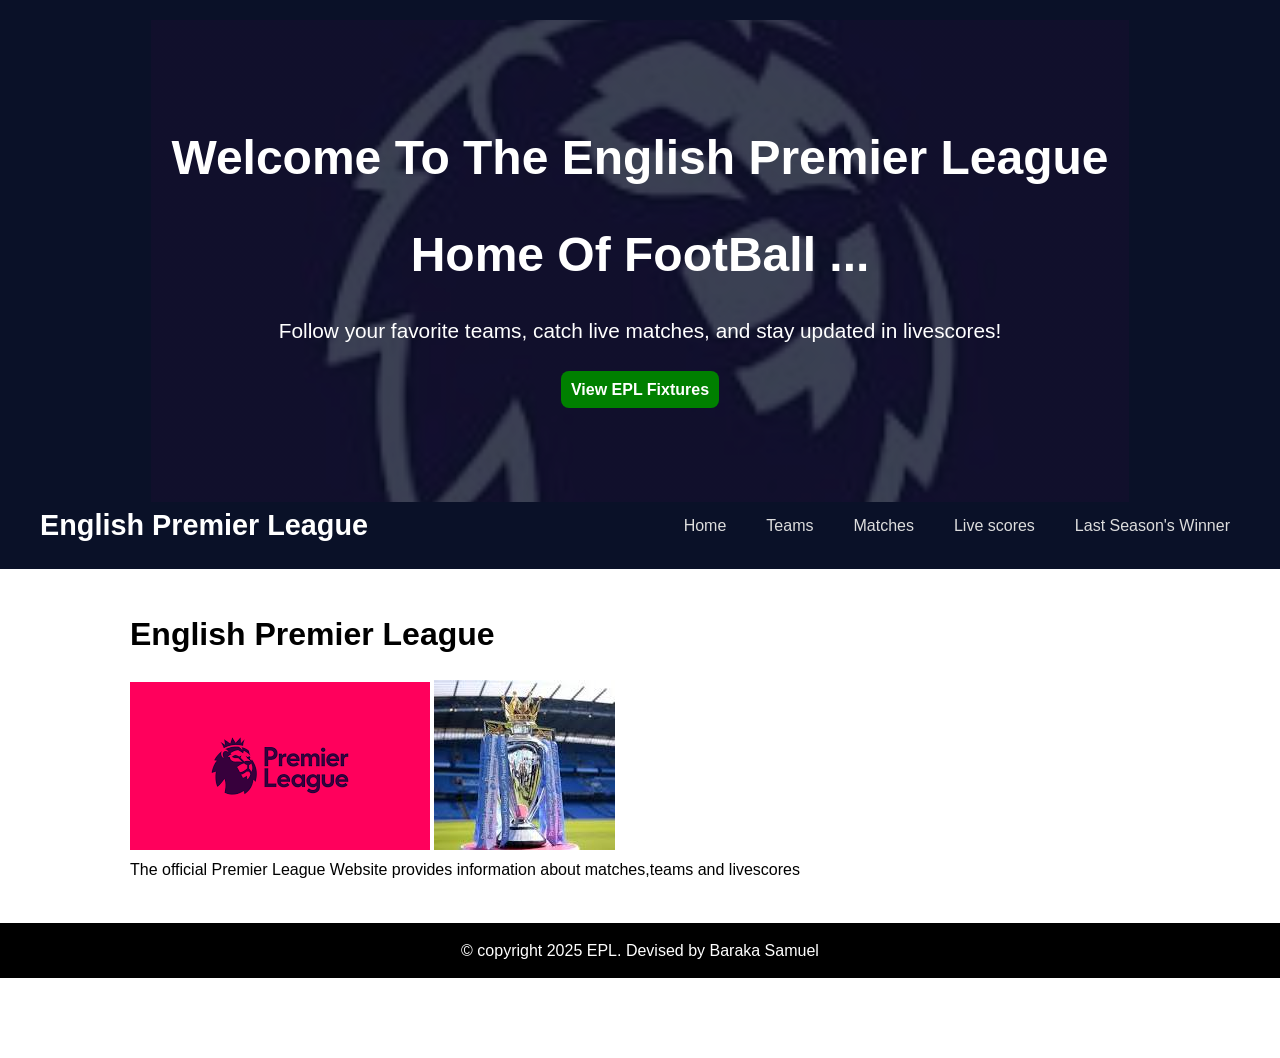
<file: index.html>
<!DOCTYPE html>
<html lang="en">
<head>
    <meta charset="UTF-8">
    <meta name="viewport" content="width=device-width, initial-scale=1.0">
    <title>Football Website</title>
    <link rel="stylesheet" href="./index.css">  
</head>
<body>
    <header>
        <section class="hero">
            <div class="hero-content">
            <h1>Welcome To The English Premier League</h1>
              <h1>Home Of FootBall ...</h1>
              <p>Follow your favorite teams, catch live matches, and stay updated in livescores!</p>
              <a href="#" onclick="showPage('matches')" class="hero-btn">View EPL Fixtures</a>
            </div>
        </section>

    <div class="logo">English Premier League  </div>
    <nav id="navbar">
        <ul>
            <li><a href="javascript:void(0)" onclick="showPage( 'home')">Home</a></li>
            <li><a href="javascript:void(0)" onclick="showPage( 'teams')">Teams</a></li>
            <li><a href="javascript:void(0)" onclick="showPage('matches')">Matches</a></li>
            <li><a href="javascript:void(0)" onclick="showPage('livescore')">Live scores</a></li>
            <li><a href="javascript:void(0)" onclick="showPage('lastseasonwinner')">Last Season's Winner</a>
            </li>
        </ul>
    </nav>
</header>
<section id="home" class="page" style="display: none;">
    <h1>English Premier League </h1>
    <img src="images/eplwallpaper.png" alt="epl">
    <img src="images/epl trophy.jpeg" alt="trophy">
    <p>The official Premier League Website provides information about matches,teams and livescores</p>
</section>
<section id="teams" class="page" style="display:none;">
    <h1>EPL Teams This Season 2025/26</h1>
    <div class="team-grid">
        <div class="team-card">
            <div class="team-gallery">
                <img src="images/man u.png" alt="Man U">
                <h2>1. Manchester United</h2>
                <img src="images/oldtraford.jpeg" alt="old">
    <h2>Old Traford</h2>
    </div>
</div>
    <div class="team-card">
        <div class="team-gallery">
<img src="images/chelsea.png" alt="The Blues">
    <h2>2.Chelsea</h2>
        </div>
        </div>
        <div class="team-card">
            <div class="team-gallery">
<img src="images/arsenal.png" alt="The Gunners">
    <h2>3.Arsenal</h2>
    </div>
    </div>
    <div class="team-card">
        <div class="team-gallery">
            <img src="images/liverpool.png" alt="The Reds">
    <h2>4.Liverpool</h2>
    </div>
    </div>
    <div class="team-card">
        <div class="team-gallery">
            <img src="images/man city.png" alt="man city">
            <h2>5.Manchester City</h2>
        </div>
    </div>
    <div class="team-card">
        <div class="team-gallery">
            <img src="images/Attoti.png" alt="tottenham">
            <h2>6.Tottenham Hotspur FC</h2>
        </div>
    </div>
    <div class="team-card">
        <div class="team-gallery">
            <img src="images/newcastle.png" alt="newcastle">
            <h2>7.Newcastle United</h2>
        </div>
    </div>
    <div class="team-card">
        <div class="team-gallery">
            <img src="images/nforest.png" alt="nottingham forest">
            <h2>8.Nottingham Forest FC</h2>
        </div>
    </div>
    <div class="team-card">
        <div class="team-gallery">
            <img src="images/bournemouth.jpeg" alt="bournemouth">
            <h2>9.Bournemouth FC</h2>
        </div>
    </div>
    <div class="team-card">
        <div class="team-gallery">
            <img src="images/Aston Villa.png" alt="aston villa">
            <h2>10.Aston Villa FC</h2>
        </div>
    </div>
    <div class="team-card">
        <div class="team-gallery">
            <img src="images/cpalace.png" alt="crystal palace">
            <h2>11.Crystal Palace FC</h2>
        </div>
    </div>
    <div class="team-card">
        <div class="team-gallery">
            <img src="images/eton.jpeg" alt="everton">
            <h2>12.Everton FC</h2>
        </div>
    </div>
    <div class="team-card">
        <div class="team-gallery">
            <img src="images/leister.png" alt="leicester">
            <h2>13.Leicester City FC</h2>
        </div>
    </div>
    <div class="team-card">
        <div class="team-gallery">
            <img src="images/bton.png" alt="brighton">
            <h2>14.Brighton & Hove Albion</h2>
        </div>
    </div>
    <div class="team-card">
        <div class="team-gallery">
            <img src="images/fham.png" alt="fulham">
            <h2>15.Fulham FC</h2>
        </div>
    </div>
</section>
<section id="matches" class="page" style="display:none;">
    <h1> Fixtures Form/Table</h1>
    <form id="matchForm">
        <input type="text" id="team1" placeholder="Team 1" required />
        <input type="text" id="team2" placeholder="Team 2" required />
        <input type="date" id="matchDate" required />
        <input type="time" id="matchTime" required />
        <input type="text" id="stadium" placeholder="Stadium" required />
        <button type="submit">Add Match</button>
    </form>
    <div>
        <table>
            <thead>
                <tr>
                    <th>Date</th>
                    <th>Match</th>
                    <th>Time</th>
                    <th>Stadium</th>
                    <th>Actions</th>
                </tr>
            </thead>
            <tbody id="matchesList">
                
            </tbody>
        </table>
    </div>
</section>
</section>
<section id="livescore" class="page" style="display:none;">
    <h1>Livescores</h1>
    <div class="Score-container" id="matchList">
<div class="live-score" id="match1">
    <h2>Manchester United vs Chelsea</h2>
    <p>Score:<span class="score">4 - 1</span></p>
    <p>Status:<span class="status">Live</span></p>
</div>
<div class="live-score" id="match2">
    <h2>Liverpool vs Arsenal</h2>
    <p>Score:<span class="score">2 - 2</span></p>
    <p>Status:<span class="status">Match Played</span></p>

</div>
<div class="live-score" id="match3">
    <h2>Manchester United vs Liverpool</h2>
    <p>Score:<span class="score">2 - 1</span></p>
    <p>Status:<span class="status">Live</span></p>

</div>
<div class="live-score" id="match4">
    <h2>Arsenal Vs Chelsea</h2>
    <p>Score:<span class="score">4 - 3</span></p>
    <p>Status:<span class="status">Match Played</span></p>
    </div>
    </div>
        <button id="refreshLivescore">Refresh Live Score</button>
    </section>
</div>
</div>
</section>
<section id="lastseasonwinner" class="page">
    <h2>Last Season's Winner 2024/25</h2>
<a href="https://en.as.com/videos/anfield-in-tears-liverpool-lift-premier-league-trophy-as-youll-never-walk-alone-echoes-v/" class="styled-link">Watch Liverpool lift up the Premier League Trophy at Anfield</a>
<img src="images/liverpool.png" alt="The Reds">
</section>
<script>
    function showPage(pageId) {
        const pages = document.querySelectorAll('.page')
        pages.forEach(page => page.style.display = 'none');

        document.getElementById(pageId).style.display = 'block';
        
    }
    window.onload = () => showPage('home');
</script>
<script src="./script.js"></script>
</body>
<footer>
   © copyright 2025 EPL. Devised by Baraka Samuel
</footer>
</html>
</file>
<file: index.css>
* {
    margin: 0;
    padding: 0;
    box-sizing: border-box;
  }
  body {
    font-family: 'Segoe UI', sans-serif;
    background-color: white;
    color: black;
    line-height: 1.6;
    padding-bottom: 80px;
  }
  
  
  header {
    background: #0a1128;
    color: white;
    padding: 20px 40px;
    display: flex;
    justify-content: space-between;
    align-items: center;
    flex-wrap: wrap;
  }
  .logo {
    font-size: 1.8rem;
    font-weight: bold;
  }
  nav ul {
    list-style: none;
    display: flex;
    gap: 20px;
  }
  nav a {
    color: #ddd;
    text-decoration: none;
    padding: 10px;
    border-radius: 6px;
    transition: background 0.3s, color 0.3s;
  }
  nav a:hover,
  nav a.active {
    background: gray;
    color: white;
  }
  
  
  section {
    padding: 40px;
    max-width: 1100px;
    margin: auto;
  }
  h1 {
    font-size: 2rem;
    margin-bottom: 20px;
    color: black;
  }
  
  
  .team-grid {
    display: grid;
    grid-template-columns: repeat(auto-fit, minmax(250px, 1fr));
    gap: 20px;
  }
  .team-card {
    background: white;
    padding: 20px;
    border-radius: 10px;
    box-shadow: 0 4px 10px rgba(0,0,0,0.1);
    transition: transform 0.3s;
  }
  .team-card:hover {
    transform: translateY(-5px);
  }
  .team-card h2 {
    margin-bottom: 10px;
  }
  
  
  table {
    width: 100%;
    border-collapse: collapse;
    margin-top: 20px;
  }
  table th, table td {
    padding: 12px;
    text-align: left;
    border: 1px solid white;
  }
  table th {
    background-color: black;
    color: white;
  }
  
  
  .score-container {
    display: flex;
    flex-direction: column;
    gap: 20px;
  }
  .live-score {
    background: white;
    padding: 20px;
    border-left: 5px solid black;
    border-radius: 8px;
    box-shadow: 0 2px 6px rgba(10,10,10,10.10);
  }
  #refresh-btn {
    margin-top: 20px;
    padding: 10px 20px;
    background: #1f4068;
    color: white;
    border: none;
    border-radius: 8px;
    cursor: pointer;
    font-size: 1rem;
    transition: background 0.3s;
  }
  #refresh-btn:hover {
    background: #0a1128;
  }
  
  
  footer {
    position: relative;
    bottom: 0;
    left: 0;
    width: 100%;
    background: black;
    color: white;
    text-align: center;
    padding: 15px 0;
  }
  
.hero {
    background: linear-gradient(rgba(10, 17, 40, 0.8), rgba(10, 17, 40, 0.8)),
    url('[data-uri]') no-repeat center center/cover;
    color: white;
    padding: 100px 20px;
    text-align: center;
    animation: fadeIn 10s ease-in-out;
  }
  .hero-content h1 {
    font-size: 3rem;
    margin-bottom: 20px;
    color: white;
  }
  .hero-content p {
    font-size: 1.3rem;
    margin-bottom: 30px;
  }
  .hero-btn {
    background: green;
    color: white;
    padding: 10px;
    border-radius: 8px;
    text-decoration: none;
    font-weight: bold;
    transition: background 0.3s ease;
  }
  .hero-btn:hover {
    background: green;
  }
  
  @keyframes fadeIn {
    from { opacity: 0; transform: translateY(-30px); }
    to { opacity: 10; transform: translateY(0); }
  }
  

@keyframes blink {
    0%, 100% { opacity: 0; }
    50% { opacity: 1; }
  }
  .styled-link:hover {
    background-color: green;
    text-decoration: underline;
  }
  .styled-link {
    color: black;
    background-color: green;
    padding: 15px;
    border: black;
    border-radius: 5px;
    display: inline-block;
  }
  .winner{
    padding: 20px;
    display: block;
  }
</file>
